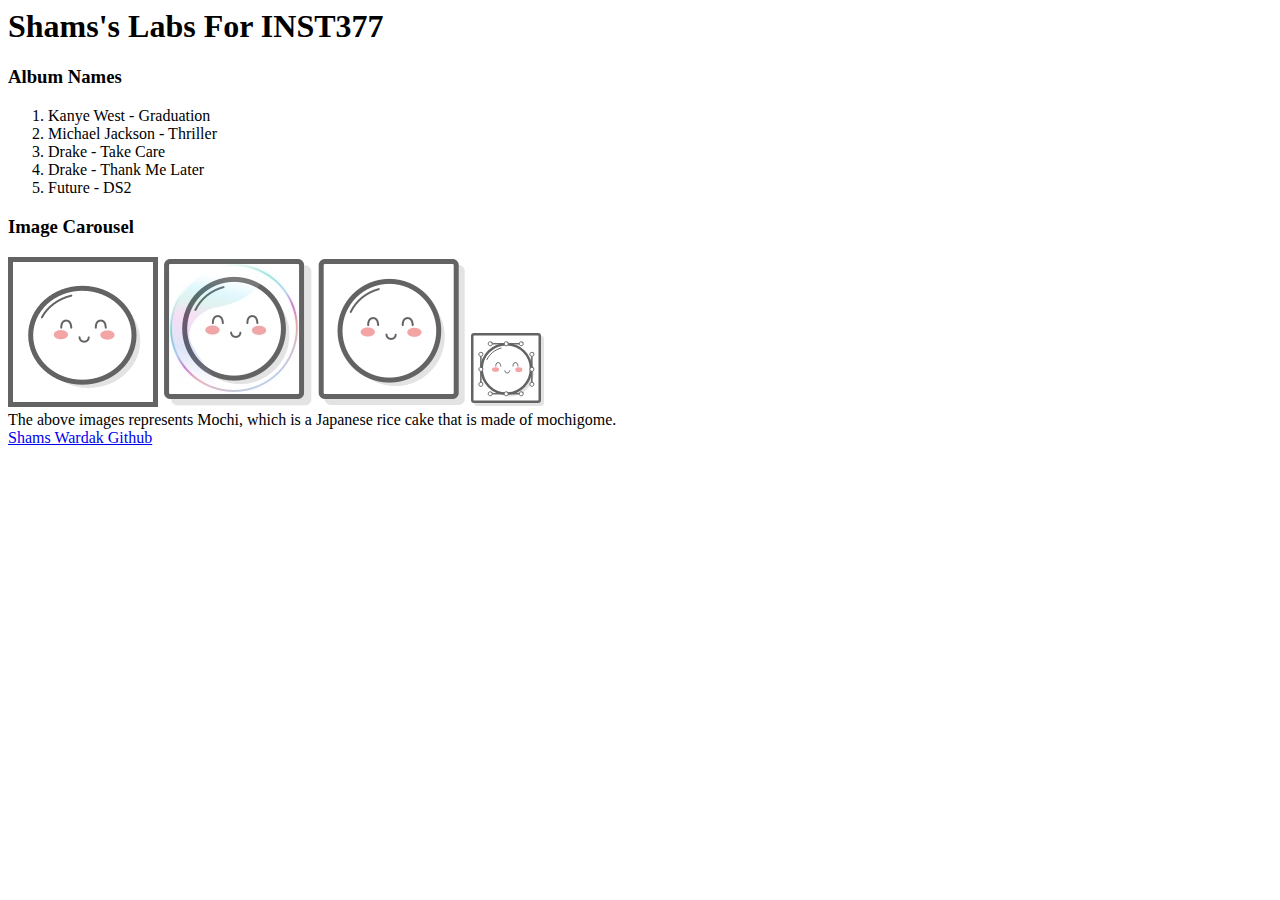
<file: client/lab_1/index.html>
<html lang="en">
<head>
  <meta charset="UTF-8">
  <meta http-equiv="X-UA-Compatible" content="IE=edge">
  <meta name="viewport" content="width=device-width, initial-scale=1.0">
  <title>Shams's Labs</title>
</head>
<body>
  <div>
    <header><h1>Shams's Labs For INST377</h1></header>
    <div>
      <div><h3>Album Names</h3>
        <ol>
          <li>Kanye West - Graduation</li>
          <li>Michael Jackson - Thriller</li>
          <li>Drake - Take Care</li>
          <li>Drake - Thank Me Later</li>
          <li>Future - DS2</li>
        </ol>
      </div>
      <div><h3>Image Carousel</h3></div>
      <img src="images/mochi.gif" alt="Mochi gif">
      <img src="images/mochi.jpg" alt="Mochi jpg">
      <img src="images/mochi.png" alt="Mochi png">
      <img src="images/mochi.svg" alt="Mochi svg">
      <div>The above images represents Mochi, which is a Japanese rice cake that is made of mochigome.</div>
    </div>
  </div>
    <footer><a href="http://github.com/shamswardak" target="_blank" rel="noopener noreferrer">Shams Wardak Github</a></footer>
</body>
</html>
</file>
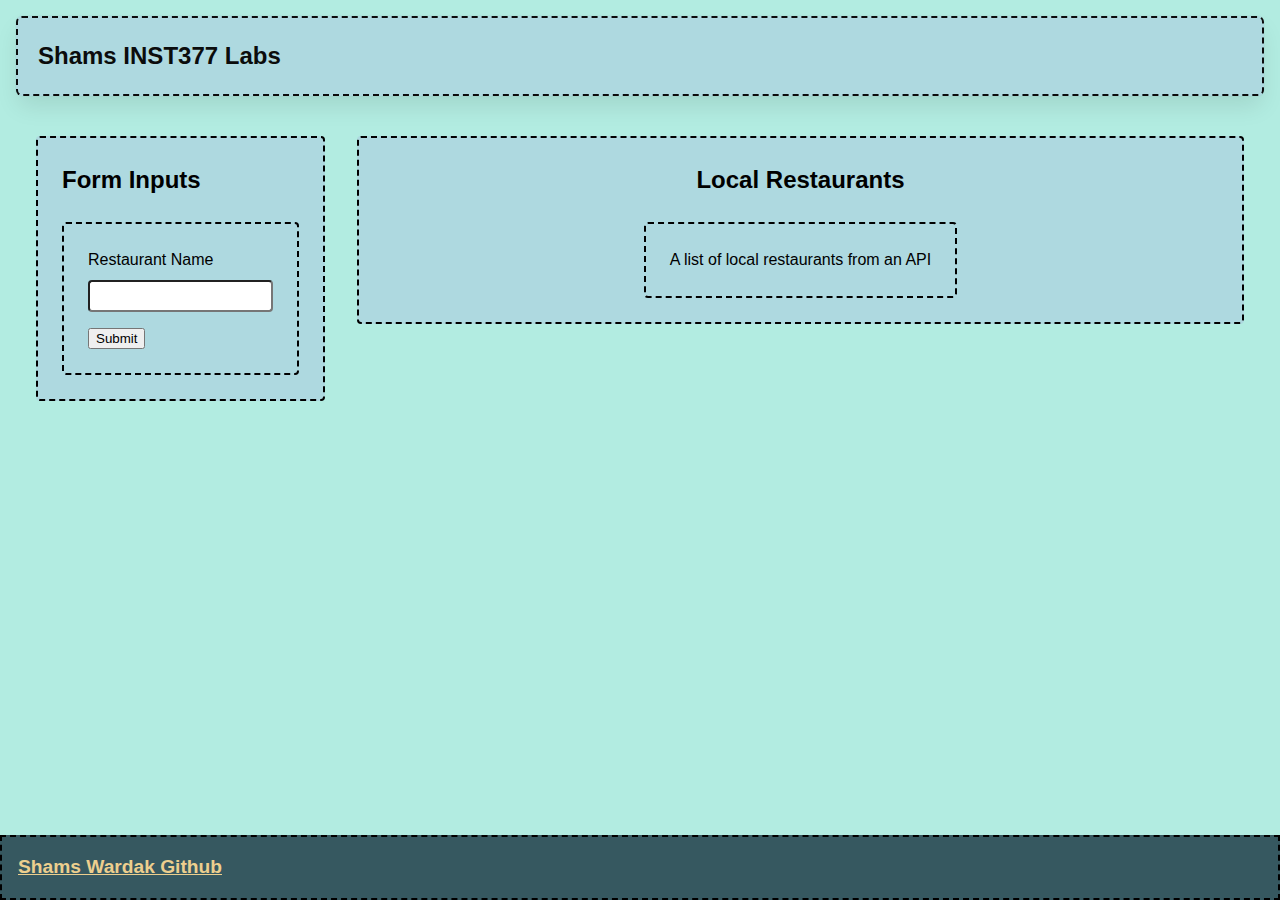
<file: client/lab_4/index.html>
<html lang="en">
  <head>
    <meta charset="UTF-8" />
    <meta http-equiv="X-UA-Compatible" content="IE=edge" />
    <meta name="viewport" content="width=device-width, initial-scale=1.0" />
    <title>Shams' Labs for INST377</title>
    <link rel="stylesheet" href="style.css" />
  </head>
  <body>
    <div class="wrapper">
      <header class="header"><h1>Shams INST377 Labs</h1></header>
      <div class="container">
        <div class="left_section box">
          <h2>Form Inputs</h2>
          <form
            action="https://data.princegeorgescountymd.gov/resource/umjn-t2iz.json"
            class="box"
          >
            <div>
              <label class="restaurant_name" for="resto">Restaurant Name</label>
              <input type="text" id="resto" />
            </div>
            <button type="submit">Submit</button>
          </form>
        </div>
        <div class="right_section box">
          <h2>Local Restaurants</h2>
          <div class="box" id="restaurant_list">
            A list of local restaurants from an API
          </div>
        </div>
      </div>
      <footer class="footer">
        <a
          href="http://github.com/shamswardak"
          target="_blank"
          rel="noopener noreferrer"
          >Shams Wardak Github</a
        >
      </footer>
    </div>
  </body>
</html>
</file>
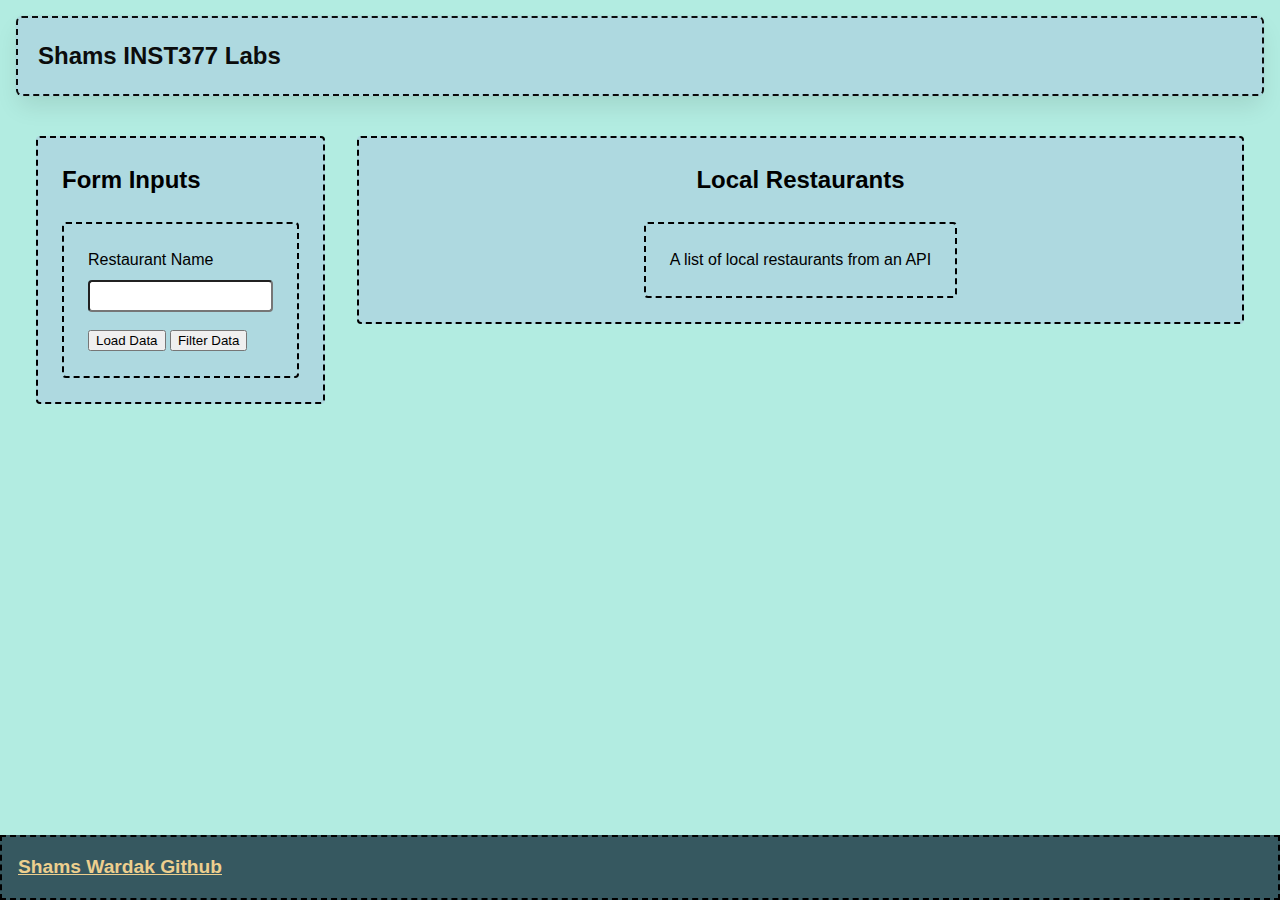
<file: client/lab_5/index.html>
<html lang="en">
  <head>
    <meta charset="UTF-8" />
    <meta http-equiv="X-UA-Compatible" content="IE=edge" />
    <meta name="viewport" content="width=device-width, initial-scale=1.0" />
    <title>Shams' Labs for INST377</title>
    <link rel="stylesheet" href="style.css" />
  </head>
  <body>
    <div class="wrapper">
      <header class="header"><h1>Shams INST377 Labs</h1></header>
      <div class="container">
        <div class="left_section box">
          <h2>Form Inputs</h2>
          <form
            action="https://data.princegeorgescountymd.gov/resource/umjn-t2iz.json"
            class="box main_form"
          >
            <div>
              <label for="resto">Restaurant Name</label>
              <input type="text" id="resto" name="resto" />
            </div>
            <button type="submit">Load Data</button>
            <button type="button" class="filter_button">Filter Data</button>
          </form>
        </div>
        <div class="right_section box">
          <h2>Local Restaurants</h2>
          <div class="box" id="restaurant_list">
            A list of local restaurants from an API
          </div>
        </div>
      </div>
      <footer class="footer">
        <a href="http://github.com/shamswardak">Shams Wardak Github</a>
      </footer>
    </div>
    <script src="./script.js"></script>
  </body>
</html>

<!-- Bring in your successful HTML/CSS from the Flexbox lab -->
<!-- Your page will need a form in it with an 'action' to /api and a single text field with an id/name of "resto" -->
<!-- If you open /routes/apiRoutes and go to line 38 you will find the server side answer to your request! -->

<!-- Temporarily unhook your script.js file from your main index file -->
</file>
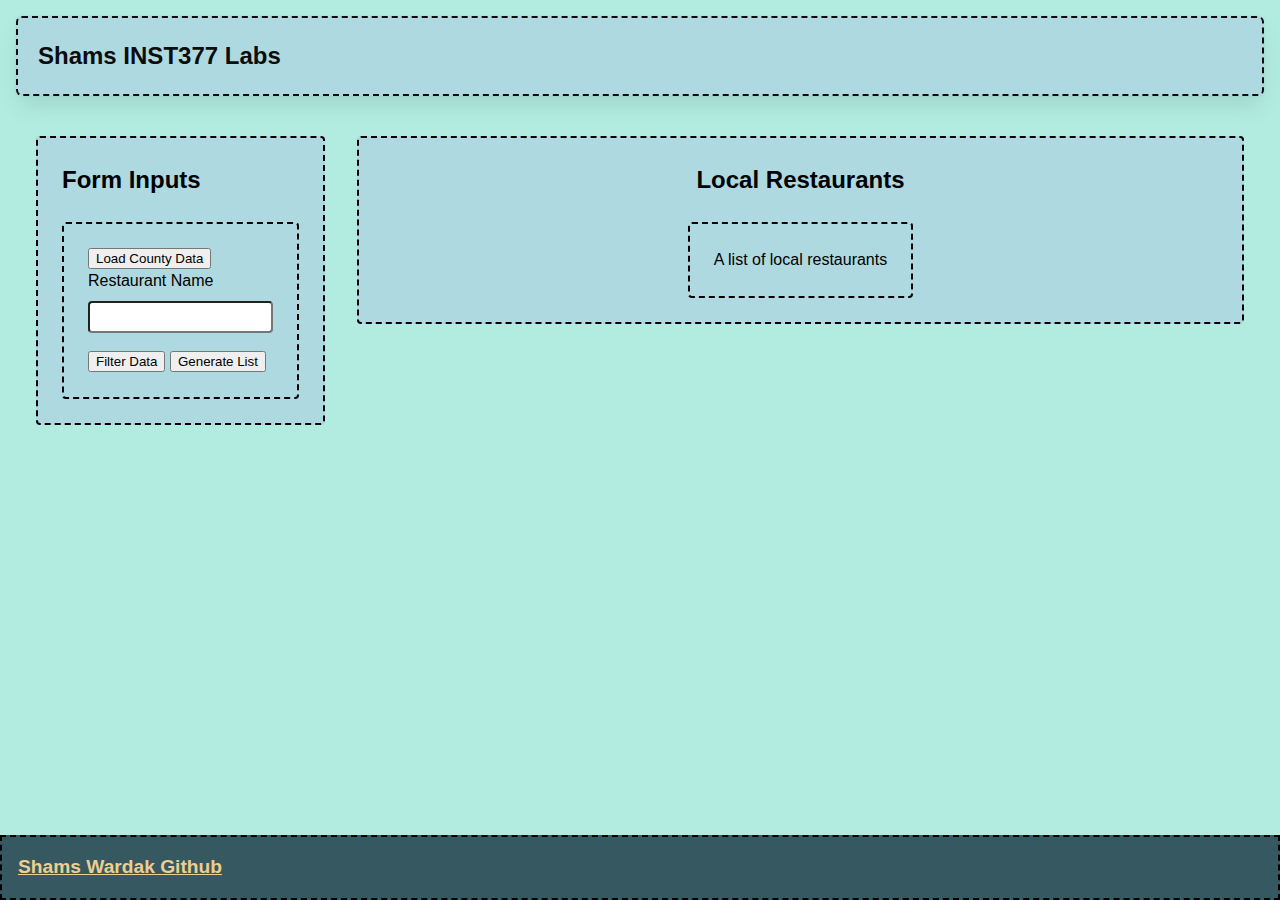
<file: client/lab_6/index.html>
<html lang="en">
  <head>
    <meta charset="UTF-8" />
    <meta http-equiv="X-UA-Compatible" content="IE=edge" />
    <meta name="viewport" content="width=device-width, initial-scale=1.0" />
    <title>Shams' Labs for INST377</title>
    <link rel="stylesheet" href="style.css" />
  </head>
  <body>
    <div class="wrapper">
      <header class="header"><h1>Shams INST377 Labs</h1></header>
      <div class="container">
        <div class="left_section box">
          <h2>Form Inputs</h2>
          <form
            action="https://data.princegeorgescountymd.gov/resource/umjn-t2iz.json"
            class="box main_form">
            <button type="button" id="data_load">Load County Data</button>
            <div>
              <label for="resto">Restaurant Name</label>
              <input type="text" id="resto" name="resto" />
            </div>
            <div class="buttons">
                <button type="button" id="filter">Filter Data</button>
                <button type="button" id="generate">Generate List</button>
            </div>
          </form>
        </div>
        <div class="right_section box">
          <h2>Local Restaurants</h2>
          <ol class="box" id="restaurant_list">
            A list of local restaurants
         </ol>
         <div class="lds-ellipsis" id="data_load_animation"><div></div><div></div><div></div><div></div></div>
        </div>
      </div>
      <footer class="footer">
        <a href="http://github.com/shamswardak">Shams Wardak Github</a>
      </footer>
    </div>
    <script src="./script.js"></script>
  </body>
</html>

<!--
    This is how to build the CSS-only load animation from loading.io    
    <div class="lds-ellipsis"><div></div><div></div><div></div><div></div></div>

    This is helpful for showing your client-side users when data is loading,
    since there's otherwise no sign your app is thinking about something!

    Try placing it at the same level in your element tree as your Submit button
-->
</file>
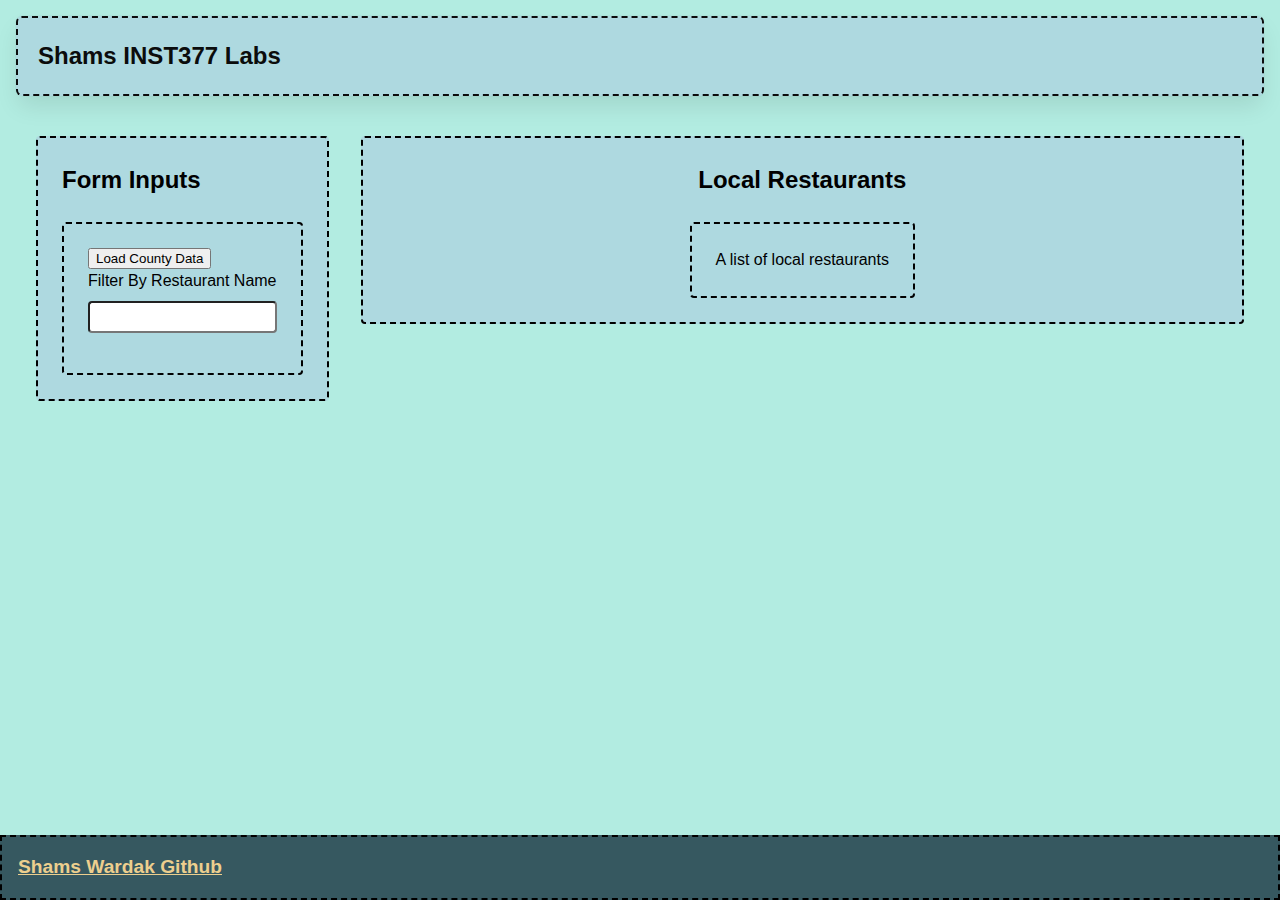
<file: client/lab_7/index.html>
<html lang="en">
  <head>
    <meta charset="UTF-8" />
    <meta http-equiv="X-UA-Compatible" content="IE=edge" />
    <meta name="viewport" content="width=device-width, initial-scale=1.0" />
    <title>Shams' Labs for INST377</title>
    <link rel="stylesheet" href="style.css" />
  </head>
  <body>
    <div class="wrapper">
      <header class="header"><h1>Shams INST377 Labs</h1></header>
      <div class="container">
        <div class="left_section box">
          <h2>Form Inputs</h2>
          <form class="box main_form">
            <button type="button" id="data_load">Load County Data</button>
            <div>
              <label for="resto">Filter By Restaurant Name</label>
              <input type="text" id="resto" name="resto" />
            </div>
            <div class="buttons">
                <button type="button" id="generate">Generate List</button>
            </div>
          </form>
        </div>
        <div class="right_section box">
          <h2>Local Restaurants</h2>
          <ol class="box" id="restaurant_list">
            A list of local restaurants
         </ol>
         <div class="lds-ellipsis" id="data_load_animation"><div></div><div></div><div></div><div></div></div>
        </div>
      </div>
      <footer class="footer">
        <a href="http://github.com/shamswardak">Shams Wardak Github</a>
      </footer>
    </div>
    <script src="./script.js"></script>
  </body>
</html>

<!--
    This is how to build the CSS-only load animation from loading.io    
    <div class="lds-ellipsis"><div></div><div></div><div></div><div></div></div>

    This is helpful for showing your client-side users when data is loading,
    since there's otherwise no sign your app is thinking about something!

    Try placing it at the same level in your element tree as your Submit button
-->
</file>
<file: client/lab_4/style.css>
* {
  box-sizing: border-box;
}

/* 
  These rules apply to actual HTML elements with no labelling!
  So: they style the tags directly
*/

html {
  background-color: #B2ECE1;
  font-size: 16px;
  min-width: 300px;
  overflow-x: hidden;
  overflow-y: scroll;

  /* these are specific to different browsers */
  -moz-osx-font-smoothing: grayscale;
  -webkit-font-smoothing: antialiased;
  text-rendering: optimizeLegibility;
  -webkit-text-size-adjust: 100%;
  -moz-text-size-adjust: 100%;
  text-size-adjust: 100%;
}

body {
  margin: 0;
  padding: 0;

  font-family: ‘Segoe UI’, Candara, ‘Bitstream Vera Sans’, ‘DejaVu Sans’, ‘Bitsream Vera Sans’, ‘Trebuchet MS’, Verdana, ‘Verdana Ref’, sans-serif;
  font-weight: 400;
  line-height: 1.5;
  background-color: #B2ECE1;
}


a {
  display: inline-block;
  text-decoration: none;
}

h2, h3 {
  margin:0;
  padding:0;
  padding-bottom:1.5rem;
}

form {
  accent-color: hsla(120, 100%, 50%, 0.482);
}

/*
  - These styles use 'class names'
  - You can apply them by using the 'class' attribute on your HTML
  - like this: <div class="wrapper">
  - note that the period vanishes there!
*/


.wrapper {
  min-height: 100vh;
  display: flex;
  flex-direction: column;
  margin: 0;
  flex: 1;
}

.container {
  margin: 0 20px;
  display: flex;
  justify-content: space-evenly;
  align-items: start;
  flex: 1;
}

.header {
  padding-top: 1rem;
  padding-left: 1rem;
  padding-right: 1rem;
  padding-bottom: 1.5rem;
}


/*
  This rule implies that the H1 tag lives within another HTML tag
  It "inherits" some rules from the above
  Those rules won't apply to an h1 that's outside a block with the class of 'header'
*/

.header h1 {
  display: block;
  /* this will push other blocks out of the way */

  /* colors */
  background-color: #AED9E0;
  color: #0B0C0C;

  /* shapes */
  border-radius: 6px;
  font-size: 1.5rem;
  padding: 1.25rem;
  margin:0; /* removing the margin on h1 tags means the header pins to the top if we move */
  border: 2px dashed;


  /* box-shadows are fancy */
  box-shadow: 0 0.5em 1em -0.125em rgb(10 10 10 / 10%), 0 0 0 1px rgb(10 10 10 / 2%);
}


/*
  Rules can be combined on a block to apply the 'cascade' in order
  So you can use two classnames in a single class attribute
  like: <div class="box section">

  Rules may combine in unexpected ways - remember that the LAST thing written in this file will have "priority"
  And will be what displays in your client
*/

.box {
  background-color: #AED9E0;
  border: 2px dashed;
  border-radius: 4px;

  width: fit-content;
  height:fit-content;
  padding: 1.5rem;
  margin: 0 auto;
}

.left_section {
  background-color: #AED9E0;
  flex: 0 1 auto;
  margin: 1rem;
  padding: 1.5rem;
}

.right_section {
  background-color: #AED9E0;
  flex: 1 2 auto;
  margin: 1rem;
  align-items: center;
  justify-content: stretch;
  display: flex;
  flex-direction: column;
}

/*
  This block is actually dependent on the "container" block having a flex set on it
  and the "wrapper" block displaying as a flex column with a "vertical height" (vh) of 100.
  That serves to cram the footer to the bottom of the page.
*/

.footer {
  flex-shrink: 0;
  padding: 1rem;
  background-color: #365860;
  font-size: 1.2rem;
  font-weight: 600;
  border: 2px dashed;
}

.footer a {
  color: #EDCF8E;
  text-decoration: underline;
}

/*
  This is an example of a 'pseudoclass'
  In this instance, it says what to do if a mouse hovers over a link
  This is pretty desktop-specific, since there's no hover function on touchscreens
*/
.footer a:hover {
  /* Hue, saturation, luminosity, alpha */
  background-color: hsla(0, 0%, 90%, 0.15);
  /* red, green, blue, alpha */
  color: #EDCF8E;
  text-decoration: none;
}

.subtitle {
  color: rgba(0, 0, 0, 0.8);
  margin: 0px;
  margin-bottom: 5px;
}


/* Deploy this with images as direct "children" and the images should pop into shape */
.grid {
  display: flex;
  justify-content: space-evenly;
  flex-flow: wrap;
  width: 350px;
  height: 350px;
  margin: 0 auto;
}

.grid img {
  width: 150px;
  height: 150px;
}


/* Carousel */
div.carousel {
  max-width: 300px;
  overflow: hidden;
  text-align: center;
  display: flex;
  flex-direction: row;
  align-items: center;
  justify-content: space-between;
  margin: 0 auto;
  margin-bottom: 1rem;
}

.carousel .slides {
  display: flex;
  overflow-x: auto;
  scroll-snap-type: x mandatory;
  scroll-behavior: smooth;
  -webkit-overflow-scrolling: touch;
}

/* .carousel_item, */
.hidden {
  display: none;
}

.visible {
  display: block;
}

.carousel_item img {
  /* 
    Setting width, rather than max-width or min-width,
    means annoying pop-ins won't happen
    but it also means you need to format your images to be compatible
    or they will stretch weird

    - try a tall one and see what happens
    - change the height on a fixed image size and see what happens
    - now make sure that images are _always_ square
    - ... there's a reason crop tools are popular in image editors
   */
  width: 150px; 
}

.prev,
.next {
  border: none;
  margin: 2px;
  text-align: center;
  border-radius: 5px;
  font-weight: bold;
  height: 45px;
  padding: 10px;
  line-height: 0; /* This centers a button's text! */
  border: 2px solid rgb(99,99,99); /* shorthand for how to do a border */
}

.prev:focus,
.next:focus {
  margin: 0;
  /* Pick a good border colour and check out how it works with your buttons */
}

.prev:hover,.next:hover {
  /* Pick a good background colour for your hover pseudoclass */
}

/*
Form Styles
*/

form input {
    /* This is a hack to make sure our boxes line up with one another nicely */
    width: 100%;
    width: -moz-available;          /* WebKit-based browsers will ignore this. */
    width: -webkit-fill-available;  /* Mozilla-based browsers will ignore this. */
    width: fill-available;

    /* here we are setting white space correctly */
    margin-bottom: 1rem;
    height: 2rem;
    border-radius: 4px;
  }

  form label {
    width: 100%;
    width: -moz-available;          /* WebKit-based browsers will ignore this. */
    width: -webkit-fill-available;  /* Mozilla-based browsers will ignore this. */
    width: fill-available;
    align-items: flex-start;

    display: block; /* this turns the label text into a box we can set margins on */
    margin-bottom: 0.5rem;
  }

/* How To Write A Media Query For Small Screens */

@media only screen and (max-width: 736px){
    /* Rules in here will only apply when a screen is the correct size */
    /* check it out by using your developer tools to shrink your screen-size */
    .container {
      background-color: #AED9E0;
      flex-direction: column;
      justify-content: center;
      align-items: center;
    }
}
</file>
<file: client/lab_5/style.css>
/* CSS instructions for Lab 5 */
/* Bring in your successful CSS from week 4 */
/* In your #map rule, set map to display:none; to temporarily hide your map box */

* {
    box-sizing: border-box;
  }
  
  /* 
    These rules apply to actual HTML elements with no labelling!
    So: they style the tags directly
  */
  
  html {
    background-color: #B2ECE1;
    font-size: 16px;
    min-width: 300px;
    overflow-x: hidden;
    overflow-y: scroll;
  
    /* these are specific to different browsers */
    -moz-osx-font-smoothing: grayscale;
    -webkit-font-smoothing: antialiased;
    text-rendering: optimizeLegibility;
    -webkit-text-size-adjust: 100%;
    -moz-text-size-adjust: 100%;
    text-size-adjust: 100%;
  }
  
  body {
    margin: 0;
    padding: 0;
  
    font-family: ‘Segoe UI’, Candara, ‘Bitstream Vera Sans’, ‘DejaVu Sans’, ‘Bitsream Vera Sans’, ‘Trebuchet MS’, Verdana, ‘Verdana Ref’, sans-serif;
    font-weight: 400;
    line-height: 1.5;
    background-color: #B2ECE1;
  }
  
  
  a {
    display: inline-block;
    text-decoration: none;
  }
  
  h2, h3 {
    margin:0;
    padding:0;
    padding-bottom:1.5rem;
  }
  
  form {
    accent-color: hsla(120, 100%, 50%, 0.482);
  }
  
  /*
    - These styles use 'class names'
    - You can apply them by using the 'class' attribute on your HTML
    - like this: <div class="wrapper">
    - note that the period vanishes there!
  */
  
  
  .wrapper {
    min-height: 100vh;
    display: flex;
    flex-direction: column;
    margin: 0;
    flex: 1;
  }
  
  .container {
    margin: 0 20px;
    display: flex;
    justify-content: space-evenly;
    align-items: start;
    flex: 1;
  }
  
  .header {
    padding-top: 1rem;
    padding-left: 1rem;
    padding-right: 1rem;
    padding-bottom: 1.5rem;
  }
  
  
  /*
    This rule implies that the H1 tag lives within another HTML tag
    It "inherits" some rules from the above
    Those rules won't apply to an h1 that's outside a block with the class of 'header'
  */
  
  .header h1 {
    display: block;
    /* this will push other blocks out of the way */
  
    /* colors */
    background-color: #AED9E0;
    color: #0B0C0C;
  
    /* shapes */
    border-radius: 6px;
    font-size: 1.5rem;
    padding: 1.25rem;
    margin:0; /* removing the margin on h1 tags means the header pins to the top if we move */
    border: 2px dashed;
  
  
    /* box-shadows are fancy */
    box-shadow: 0 0.5em 1em -0.125em rgb(10 10 10 / 10%), 0 0 0 1px rgb(10 10 10 / 2%);
  }
  
  
  /*
    Rules can be combined on a block to apply the 'cascade' in order
    So you can use two classnames in a single class attribute
    like: <div class="box section">
  
    Rules may combine in unexpected ways - remember that the LAST thing written in this file will have "priority"
    And will be what displays in your client
  */
  
  .box {
    background-color: #AED9E0;
    border: 2px dashed;
    border-radius: 4px;
  
    width: fit-content;
    height:fit-content;
    padding: 1.5rem;
    margin: 0 auto;
  }
  
  .left_section {
    background-color: #AED9E0;
    flex: 0 1 auto;
    margin: 1rem;
    padding: 1.5rem;
  }
  
  .right_section {
    background-color: #AED9E0;
    flex: 1 2 auto;
    margin: 1rem;
    align-items: center;
    justify-content: stretch;
    display: flex;
    flex-direction: column;
  }
  
  /*
    This block is actually dependent on the "container" block having a flex set on it
    and the "wrapper" block displaying as a flex column with a "vertical height" (vh) of 100.
    That serves to cram the footer to the bottom of the page.
  */
  
  .footer {
    flex-shrink: 0;
    padding: 1rem;
    background-color: #365860;
    font-size: 1.2rem;
    font-weight: 600;
    border: 2px dashed;
  }
  
  .footer a {
    color: #EDCF8E;
    text-decoration: underline;
  }
  
  /*
    This is an example of a 'pseudoclass'
    In this instance, it says what to do if a mouse hovers over a link
    This is pretty desktop-specific, since there's no hover function on touchscreens
  */
  .footer a:hover {
    /* Hue, saturation, luminosity, alpha */
    background-color: hsla(0, 0%, 90%, 0.15);
    /* red, green, blue, alpha */
    color: #EDCF8E;
    text-decoration: none;
  }
  
  .subtitle {
    color: #EDCF8E;
    margin: 0px;
    margin-bottom: 5px;
  }
  
  
  /* Deploy this with images as direct "children" and the images should pop into shape */
  .grid {
    display: flex;
    justify-content: space-evenly;
    flex-flow: wrap;
    width: 350px;
    height: 350px;
    margin: 0 auto;
  }
  
  .grid img {
    width: 150px;
    height: 150px;
  }
  
  
  /* Carousel */
  div.carousel {
    max-width: 300px;
    overflow: hidden;
    text-align: center;
    display: flex;
    flex-direction: row;
    align-items: center;
    justify-content: space-between;
    margin: 0 auto;
    margin-bottom: 1rem;
  }
  
  .carousel .slides {
    display: flex;
    overflow-x: auto;
    scroll-snap-type: x mandatory;
    scroll-behavior: smooth;
    -webkit-overflow-scrolling: touch;
  }
  
  /* .carousel_item, */
  .hidden {
    display: none;
  }
  
  .visible {
    display: block;
  }
  
  .carousel_item img {
    /* 
      Setting width, rather than max-width or min-width,
      means annoying pop-ins won't happen
      but it also means you need to format your images to be compatible
      or they will stretch weird
  
      - try a tall one and see what happens
      - change the height on a fixed image size and see what happens
      - now make sure that images are _always_ square
      - ... there's a reason crop tools are popular in image editors
     */
    width: 150px; 
  }
  
  .prev,
  .next {
    border: none;
    margin: 2px;
    text-align: center;
    border-radius: 5px;
    font-weight: bold;
    height: 45px;
    padding: 10px;
    line-height: 0; /* This centers a button's text! */
    border: 2px solid rgb(99,99,99); /* shorthand for how to do a border */
  }
  
  .prev:focus,
  .next:focus {
    margin: 0;
    /* Pick a good border colour and check out how it works with your buttons */
  }
  
  .prev:hover,.next:hover {
    /* Pick a good background colour for your hover pseudoclass */
  }
  
  /*
  Form Styles
  */
  
  form input {
      /* This is a hack to make sure our boxes line up with one another nicely */
      width: 100%;
      width: -moz-available;          /* WebKit-based browsers will ignore this. */
      width: -webkit-fill-available;  /* Mozilla-based browsers will ignore this. */
      width: fill-available;
  
      /* here we are setting white space correctly */
      margin-bottom: 1rem;
      height: 2rem;
      border-radius: 4px;
    }
  
    form label {
      width: 100%;
      width: -moz-available;          /* WebKit-based browsers will ignore this. */
      width: -webkit-fill-available;  /* Mozilla-based browsers will ignore this. */
      width: fill-available;
      align-items: flex-start;
  
      display: block; /* this turns the label text into a box we can set margins on */
      margin-bottom: 0.5rem;
    }
  
  /* How To Write A Media Query For Small Screens */
  
  @media only screen and (max-width: 736px){
      /* Rules in here will only apply when a screen is the correct size */
      /* check it out by using your developer tools to shrink your screen-size */
      .container {
        background-color: #AED9E0;
        flex-direction: column;
        justify-content: center;
        align-items: center;
      }
  }
</file>
<file: client/lab_6/style.css>
* {
  box-sizing: border-box;
}

/* 
  These rules apply to actual HTML elements with no labelling!
  So: they style the tags directly
*/

html {
  background-color: #B2ECE1;
  font-size: 16px;
  min-width: 300px;
  overflow-x: hidden;
  overflow-y: scroll;

  /* these are specific to different browsers */
  -moz-osx-font-smoothing: grayscale;
  -webkit-font-smoothing: antialiased;
  text-rendering: optimizeLegibility;
  -webkit-text-size-adjust: 100%;
  -moz-text-size-adjust: 100%;
  text-size-adjust: 100%;
}

body {
  margin: 0;
  padding: 0;

  font-family: ‘Segoe UI’, Candara, ‘Bitstream Vera Sans’, ‘DejaVu Sans’, ‘Bitsream Vera Sans’, ‘Trebuchet MS’, Verdana, ‘Verdana Ref’, sans-serif;
  font-weight: 400;
  line-height: 1.5;
  background-color: #B2ECE1;
}


a {
  display: inline-block;
  text-decoration: none;
}

h2, h3 {
  margin:0;
  padding:0;
  padding-bottom:1.5rem;
}

form {
  accent-color: hsla(120, 100%, 50%, 0.482);
}

/*
  - These styles use 'class names'
  - You can apply them by using the 'class' attribute on your HTML
  - like this: <div class="wrapper">
  - note that the period vanishes there!
*/


.wrapper {
  min-height: 100vh;
  display: flex;
  flex-direction: column;
  margin: 0;
  flex: 1;
}

.container {
  margin: 0 20px;
  display: flex;
  justify-content: space-evenly;
  align-items: start;
  flex: 1;
}

.header {
  padding-top: 1rem;
  padding-left: 1rem;
  padding-right: 1rem;
  padding-bottom: 1.5rem;
}


/*
  This rule implies that the H1 tag lives within another HTML tag
  It "inherits" some rules from the above
  Those rules won't apply to an h1 that's outside a block with the class of 'header'
*/

.header h1 {
  display: block;
  /* this will push other blocks out of the way */

  /* colors */
  background-color: #AED9E0;
  color: #0B0C0C;

  /* shapes */
  border-radius: 6px;
  font-size: 1.5rem;
  padding: 1.25rem;
  margin:0; /* removing the margin on h1 tags means the header pins to the top if we move */
  border: 2px dashed;


  /* box-shadows are fancy */
  box-shadow: 0 0.5em 1em -0.125em rgb(10 10 10 / 10%), 0 0 0 1px rgb(10 10 10 / 2%);
}


/*
  Rules can be combined on a block to apply the 'cascade' in order
  So you can use two classnames in a single class attribute
  like: <div class="box section">

  Rules may combine in unexpected ways - remember that the LAST thing written in this file will have "priority"
  And will be what displays in your client
*/

.box {
  background-color: #AED9E0;
  border: 2px dashed;
  border-radius: 4px;

  width: fit-content;
  height:fit-content;
  padding: 1.5rem;
  margin: 0 auto;
}

.left_section {
  background-color: #AED9E0;
  flex: 0 1 auto;
  margin: 1rem;
  padding: 1.5rem;
}

.right_section {
  background-color: #AED9E0;
  flex: 1 2 auto;
  margin: 1rem;
  align-items: center;
  justify-content: stretch;
  display: flex;
  flex-direction: column;
}

/*
  This block is actually dependent on the "container" block having a flex set on it
  and the "wrapper" block displaying as a flex column with a "vertical height" (vh) of 100.
  That serves to cram the footer to the bottom of the page.
*/

.footer {
  flex-shrink: 0;
  padding: 1rem;
  background-color: #365860;
  font-size: 1.2rem;
  font-weight: 600;
  border: 2px dashed;
}

.footer a {
  color: #EDCF8E;
  text-decoration: underline;
}

/*
  This is an example of a 'pseudoclass'
  In this instance, it says what to do if a mouse hovers over a link
  This is pretty desktop-specific, since there's no hover function on touchscreens
*/
.footer a:hover {
  /* Hue, saturation, luminosity, alpha */
  background-color: hsla(0, 0%, 90%, 0.15);
  /* red, green, blue, alpha */
  color: #EDCF8E;
  text-decoration: none;
}

.subtitle {
  color: #EDCF8E;
  margin: 0px;
  margin-bottom: 5px;
}


/* Deploy this with images as direct "children" and the images should pop into shape */
.grid {
  display: flex;
  justify-content: space-evenly;
  flex-flow: wrap;
  width: 350px;
  height: 350px;
  margin: 0 auto;
}

.grid img {
  width: 150px;
  height: 150px;
}


/* Carousel */
div.carousel {
  max-width: 300px;
  overflow: hidden;
  text-align: center;
  display: flex;
  flex-direction: row;
  align-items: center;
  justify-content: space-between;
  margin: 0 auto;
  margin-bottom: 1rem;
}

.carousel .slides {
  display: flex;
  overflow-x: auto;
  scroll-snap-type: x mandatory;
  scroll-behavior: smooth;
  -webkit-overflow-scrolling: touch;
}

/* .carousel_item, */
.hidden {
  display: none;
}

.visible {
  display: block;
}

.carousel_item img {
  /* 
    Setting width, rather than max-width or min-width,
    means annoying pop-ins won't happen
    but it also means you need to format your images to be compatible
    or they will stretch weird

    - try a tall one and see what happens
    - change the height on a fixed image size and see what happens
    - now make sure that images are _always_ square
    - ... there's a reason crop tools are popular in image editors
   */
  width: 150px; 
}

.prev,
.next {
  border: none;
  margin: 2px;
  text-align: center;
  border-radius: 5px;
  font-weight: bold;
  height: 45px;
  padding: 10px;
  line-height: 0; /* This centers a button's text! */
  border: 2px solid rgb(99,99,99); /* shorthand for how to do a border */
}

.prev:focus,
.next:focus {
  margin: 0;
  /* Pick a good border colour and check out how it works with your buttons */
}

.prev:hover,.next:hover {
  /* Pick a good background colour for your hover pseudoclass */
}

/*
Form Styles
*/

form input {
    /* This is a hack to make sure our boxes line up with one another nicely */
    width: 100%;
    width: -moz-available;          /* WebKit-based browsers will ignore this. */
    width: -webkit-fill-available;  /* Mozilla-based browsers will ignore this. */
    width: fill-available;

    /* here we are setting white space correctly */
    margin-bottom: 1rem;
    height: 2rem;
    border-radius: 4px;
  }

  form label {
    width: 100%;
    width: -moz-available;          /* WebKit-based browsers will ignore this. */
    width: -webkit-fill-available;  /* Mozilla-based browsers will ignore this. */
    width: fill-available;
    align-items: flex-start;

    display: block; /* this turns the label text into a box we can set margins on */
    margin-bottom: 0.5rem;
  }

/* How To Write A Media Query For Small Screens */

@media only screen and (max-width: 736px){
    /* Rules in here will only apply when a screen is the correct size */
    /* check it out by using your developer tools to shrink your screen-size */
    .container {
      background-color: #AED9E0;
      flex-direction: column;
      justify-content: center;
      align-items: center;
    }
}

/* 
    New code bonus: pure CSS data loading icon
    This comes from loading.io/css - it's nice to show that something is happening!
*/

.lds-ellipsis {
    display: inline-block;
    position: relative;
    width: 80px;
    height: 80px;
  }
  .lds-ellipsis div {
    position: absolute;
    top: 33px;
    width: 13px;
    height: 13px;
    border-radius: 50%;
    background: #fff;
    animation-timing-function: cubic-bezier(0, 1, 1, 0);
  }
  .lds-ellipsis div:nth-child(1) {
    left: 8px;
    animation: lds-ellipsis1 0.6s infinite;
  }
  .lds-ellipsis div:nth-child(2) {
    left: 8px;
    animation: lds-ellipsis2 0.6s infinite;
  }
  .lds-ellipsis div:nth-child(3) {
    left: 32px;
    animation: lds-ellipsis2 0.6s infinite;
  }
  .lds-ellipsis div:nth-child(4) {
    left: 56px;
    animation: lds-ellipsis3 0.6s infinite;
  }
  @keyframes lds-ellipsis1 {
    0% {
      transform: scale(0);
    }
    100% {
      transform: scale(1);
    }
  }
  @keyframes lds-ellipsis3 {
    0% {
      transform: scale(1);
    }
    100% {
      transform: scale(0);
    }
  }
  @keyframes lds-ellipsis2 {
    0% {
      transform: translate(0, 0);
    }
    100% {
      transform: translate(24px, 0);
    }
  }
</file>
<file: client/lab_7/style.css>
* {
    box-sizing: border-box;
  }
  
  /* 
    These rules apply to actual HTML elements with no labelling!
    So: they style the tags directly
  */
  
  html {
    background-color: #B2ECE1;
    font-size: 16px;
    min-width: 300px;
    overflow-x: hidden;
    overflow-y: scroll;
  
    /* these are specific to different browsers */
    -moz-osx-font-smoothing: grayscale;
    -webkit-font-smoothing: antialiased;
    text-rendering: optimizeLegibility;
    -webkit-text-size-adjust: 100%;
    -moz-text-size-adjust: 100%;
    text-size-adjust: 100%;
  }
  
  body {
    margin: 0;
    padding: 0;
  
    font-family: ‘Segoe UI’, Candara, ‘Bitstream Vera Sans’, ‘DejaVu Sans’, ‘Bitsream Vera Sans’, ‘Trebuchet MS’, Verdana, ‘Verdana Ref’, sans-serif;
    font-weight: 400;
    line-height: 1.5;
    background-color: #B2ECE1;
  }
  
  
  a {
    display: inline-block;
    text-decoration: none;
  }
  
  h2, h3 {
    margin:0;
    padding:0;
    padding-bottom:1.5rem;
  }
  
  form {
    accent-color: hsla(120, 100%, 50%, 0.482);
  }
  
  /*
    - These styles use 'class names'
    - You can apply them by using the 'class' attribute on your HTML
    - like this: <div class="wrapper">
    - note that the period vanishes there!
  */
  
  
  .wrapper {
    min-height: 100vh;
    display: flex;
    flex-direction: column;
    margin: 0;
    flex: 1;
  }
  
  .container {
    margin: 0 20px;
    display: flex;
    justify-content: space-evenly;
    align-items: start;
    flex: 1;
  }
  
  .header {
    padding-top: 1rem;
    padding-left: 1rem;
    padding-right: 1rem;
    padding-bottom: 1.5rem;
  }
  
  
  /*
    This rule implies that the H1 tag lives within another HTML tag
    It "inherits" some rules from the above
    Those rules won't apply to an h1 that's outside a block with the class of 'header'
  */
  
  .header h1 {
    display: block;
    /* this will push other blocks out of the way */
  
    /* colors */
    background-color: #AED9E0;
    color: #0B0C0C;
  
    /* shapes */
    border-radius: 6px;
    font-size: 1.5rem;
    padding: 1.25rem;
    margin:0; /* removing the margin on h1 tags means the header pins to the top if we move */
    border: 2px dashed;
  
  
    /* box-shadows are fancy */
    box-shadow: 0 0.5em 1em -0.125em rgb(10 10 10 / 10%), 0 0 0 1px rgb(10 10 10 / 2%);
  }
  
  
  /*
    Rules can be combined on a block to apply the 'cascade' in order
    So you can use two classnames in a single class attribute
    like: <div class="box section">
  
    Rules may combine in unexpected ways - remember that the LAST thing written in this file will have "priority"
    And will be what displays in your client
  */
  
  .box {
    background-color: #AED9E0;
    border: 2px dashed;
    border-radius: 4px;
  
    width: fit-content;
    height:fit-content;
    padding: 1.5rem;
    margin: 0 auto;
  }
  
  .left_section {
    background-color: #AED9E0;
    flex: 0 1 auto;
    margin: 1rem;
    padding: 1.5rem;
  }
  
  .right_section {
    background-color: #AED9E0;
    flex: 1 2 auto;
    margin: 1rem;
    align-items: center;
    justify-content: stretch;
    display: flex;
    flex-direction: column;
  }
  
  /*
    This block is actually dependent on the "container" block having a flex set on it
    and the "wrapper" block displaying as a flex column with a "vertical height" (vh) of 100.
    That serves to cram the footer to the bottom of the page.
  */
  
  .footer {
    flex-shrink: 0;
    padding: 1rem;
    background-color: #365860;
    font-size: 1.2rem;
    font-weight: 600;
    border: 2px dashed;
  }
  
  .footer a {
    color: #EDCF8E;
    text-decoration: underline;
  }
  
  /*
    This is an example of a 'pseudoclass'
    In this instance, it says what to do if a mouse hovers over a link
    This is pretty desktop-specific, since there's no hover function on touchscreens
  */
  .footer a:hover {
    /* Hue, saturation, luminosity, alpha */
    background-color: hsla(0, 0%, 90%, 0.15);
    /* red, green, blue, alpha */
    color: #EDCF8E;
    text-decoration: none;
  }
  
  .subtitle {
    color: #EDCF8E;
    margin: 0px;
    margin-bottom: 5px;
  }
  
  
  /* Deploy this with images as direct "children" and the images should pop into shape */
  .grid {
    display: flex;
    justify-content: space-evenly;
    flex-flow: wrap;
    width: 350px;
    height: 350px;
    margin: 0 auto;
  }
  
  .grid img {
    width: 150px;
    height: 150px;
  }
  
  
  /* Carousel */
  div.carousel {
    max-width: 300px;
    overflow: hidden;
    text-align: center;
    display: flex;
    flex-direction: row;
    align-items: center;
    justify-content: space-between;
    margin: 0 auto;
    margin-bottom: 1rem;
  }
  
  .carousel .slides {
    display: flex;
    overflow-x: auto;
    scroll-snap-type: x mandatory;
    scroll-behavior: smooth;
    -webkit-overflow-scrolling: touch;
  }
  
  /* .carousel_item, */
  .hidden {
    display: none;
  }
  
  .visible {
    display: block;
  }
  
  .carousel_item img {
    /* 
      Setting width, rather than max-width or min-width,
      means annoying pop-ins won't happen
      but it also means you need to format your images to be compatible
      or they will stretch weird
  
      - try a tall one and see what happens
      - change the height on a fixed image size and see what happens
      - now make sure that images are _always_ square
      - ... there's a reason crop tools are popular in image editors
     */
    width: 150px; 
  }
  
  .prev,
  .next {
    border: none;
    margin: 2px;
    text-align: center;
    border-radius: 5px;
    font-weight: bold;
    height: 45px;
    padding: 10px;
    line-height: 0; /* This centers a button's text! */
    border: 2px solid rgb(99,99,99); /* shorthand for how to do a border */
  }
  
  .prev:focus,
  .next:focus {
    margin: 0;
    /* Pick a good border colour and check out how it works with your buttons */
  }
  
  .prev:hover,.next:hover {
    /* Pick a good background colour for your hover pseudoclass */
  }
  
  /*
  Form Styles
  */
  
  form input {
      /* This is a hack to make sure our boxes line up with one another nicely */
      width: 100%;
      width: -moz-available;          /* WebKit-based browsers will ignore this. */
      width: -webkit-fill-available;  /* Mozilla-based browsers will ignore this. */
      width: fill-available;
  
      /* here we are setting white space correctly */
      margin-bottom: 1rem;
      height: 2rem;
      border-radius: 4px;
    }
  
    form label {
      width: 100%;
      width: -moz-available;          /* WebKit-based browsers will ignore this. */
      width: -webkit-fill-available;  /* Mozilla-based browsers will ignore this. */
      width: fill-available;
      align-items: flex-start;
  
      display: block; /* this turns the label text into a box we can set margins on */
      margin-bottom: 0.5rem;
    }
  
  /* How To Write A Media Query For Small Screens */
  
  @media only screen and (max-width: 736px){
      /* Rules in here will only apply when a screen is the correct size */
      /* check it out by using your developer tools to shrink your screen-size */
      .container {
        background-color: #AED9E0;
        flex-direction: column;
        justify-content: center;
        align-items: center;
      }
  }
  
  /* 
      New code bonus: pure CSS data loading icon
      This comes from loading.io/css - it's nice to show that something is happening!
  */
  
  .lds-ellipsis {
      display: inline-block;
      position: relative;
      width: 80px;
      height: 80px;
    }
    .lds-ellipsis div {
      position: absolute;
      top: 33px;
      width: 13px;
      height: 13px;
      border-radius: 50%;
      background: #fff;
      animation-timing-function: cubic-bezier(0, 1, 1, 0);
    }
    .lds-ellipsis div:nth-child(1) {
      left: 8px;
      animation: lds-ellipsis1 0.6s infinite;
    }
    .lds-ellipsis div:nth-child(2) {
      left: 8px;
      animation: lds-ellipsis2 0.6s infinite;
    }
    .lds-ellipsis div:nth-child(3) {
      left: 32px;
      animation: lds-ellipsis2 0.6s infinite;
    }
    .lds-ellipsis div:nth-child(4) {
      left: 56px;
      animation: lds-ellipsis3 0.6s infinite;
    }
    @keyframes lds-ellipsis1 {
      0% {
        transform: scale(0);
      }
      100% {
        transform: scale(1);
      }
    }
    @keyframes lds-ellipsis3 {
      0% {
        transform: scale(1);
      }
      100% {
        transform: scale(0);
      }
    }
    @keyframes lds-ellipsis2 {
      0% {
        transform: translate(0, 0);
      }
      100% {
        transform: translate(24px, 0);
      }
    }
</file>
